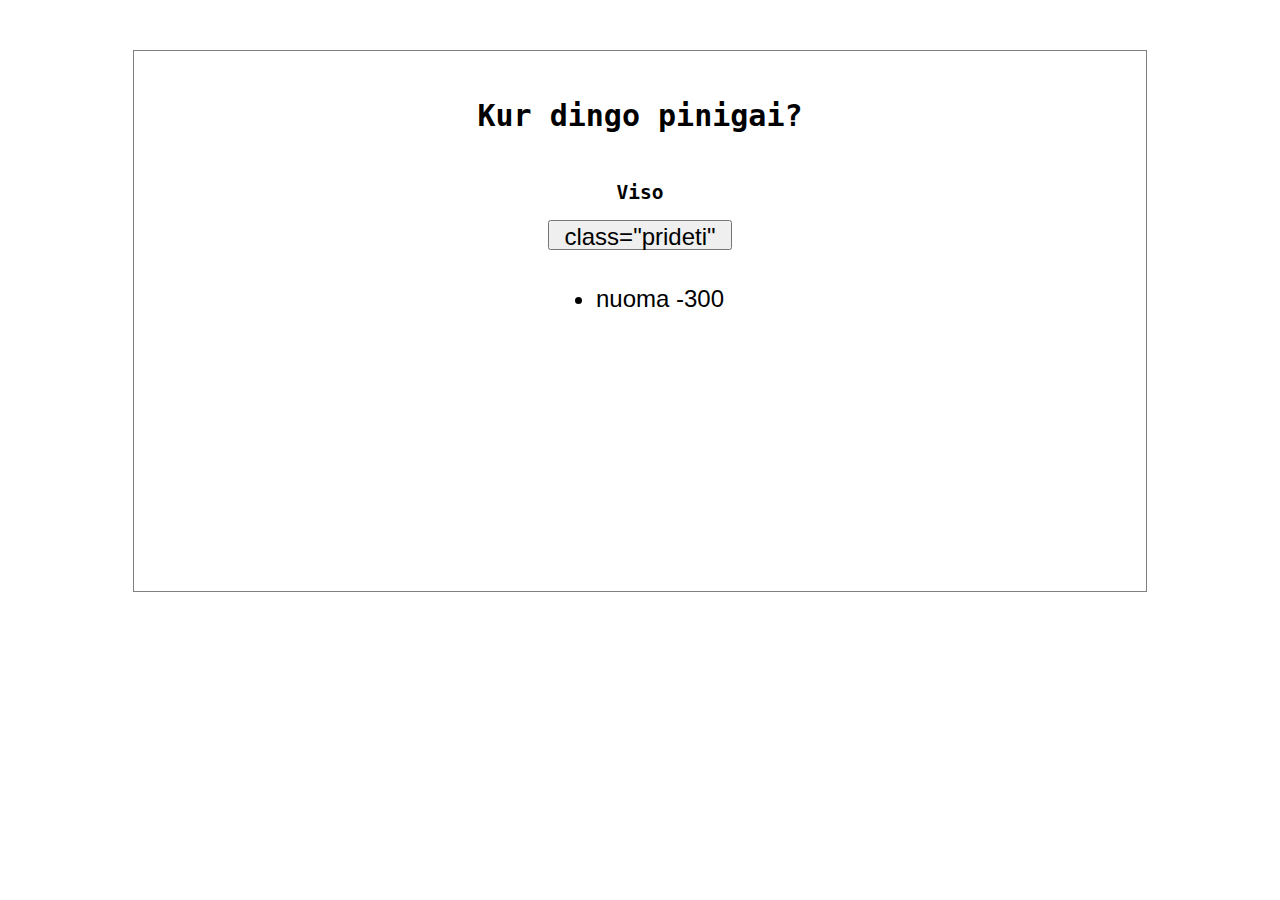
<file: index.html>
<!doctype html>
<html lang="en">
<head>
  <meta charset="UTF-8">
  <meta name="viewport"
        content="width=device-width, user-scalable=no, initial-scale=1.0, maximum-scale=1.0, minimum-scale=1.0">
  <meta http-equiv="X-UA-Compatible" content="ie=edge">
  <title>Document</title>
  <link rel="stylesheet" href='style.css'>
</head>
<body>
  <div class="app">
  <h1>Kur dingo pinigai?</h1>
  <h2>Viso</h2>
  <nav>
<imput type="text">
<imput type="number">
  <button>  class="prideti"
    <nav>
      <ul>
        <li>nuoma -300</li>
      </ul>
    </nav>
  </button>
  </nav>
  
</div>

<script src="script.js"></script>
<script src="Lodash.js"></script>
</body>
</html>
</file>
<file: style.css>
body{
font-family: monospace;
text-align: center;
}
h1{
    font-size: 30px;
    line-height: 3;
}
table{
    border: 1px dashed black;
    width: 80%;
    margin: auto;
    font-size: 24px;
}
.app{
    width: 80%;
    border: 1px solid grey;
    margin: 50px auto;
    min-height: 60vh;
}
nav{
    display: flex;
    justify-content: center;
}
imput{
    width: 200px;
    height: 30px;
    font-size: 24px;
    box-sizing: border-box;
}
button{
    height: 30px;
    font-size: 24px;
    box-sizing: border-box;
}
li{
    font-size: 24px;
    line-height: 2;
}
spar{
    font-weight: 600;
    color: red;
    cursor: pointer;
    user-select: none;
}
</file>
